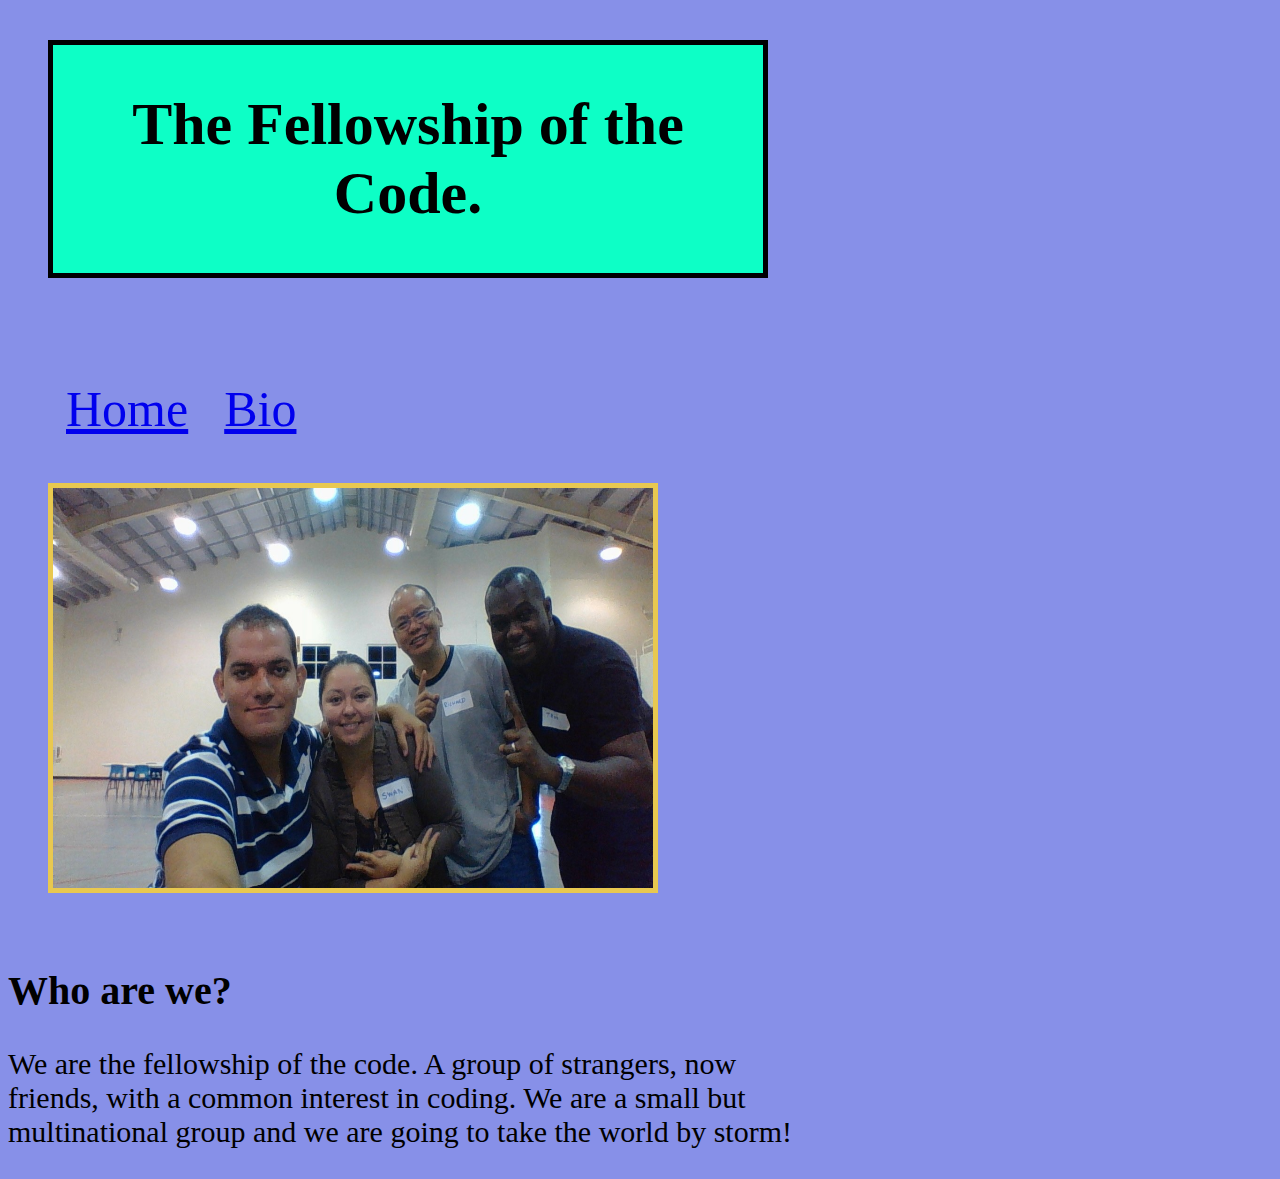
<file: index.html>
<html>
  <head>
      <link href="index.css" type="text/css" rel="stylesheet">
  </head>
  <body>
    <header>
      <h1>
        The Fellowship of the Code.
      </h1>
    </header>
    <nav>
      <ul>
        <li>
          <a href="index.html">Home</a>
        </li>
        <li>
          <a href="bio.html">Bio</a>
        </li>
      </ul>
    </nav>
    <section>

      <article>

     <p><a href="group.html"><img width="600" height="400" src="WIN_20170211_104359.JPG"></a></p>
     <h2>Who are we?</h2>
      <p>  We are the fellowship of the code. A group of strangers, now friends, with a common interest in coding. We are a small but multinational group and we are going to take the world by storm!</p>

      <article>
    </section>
  </body>
</html>
</file>
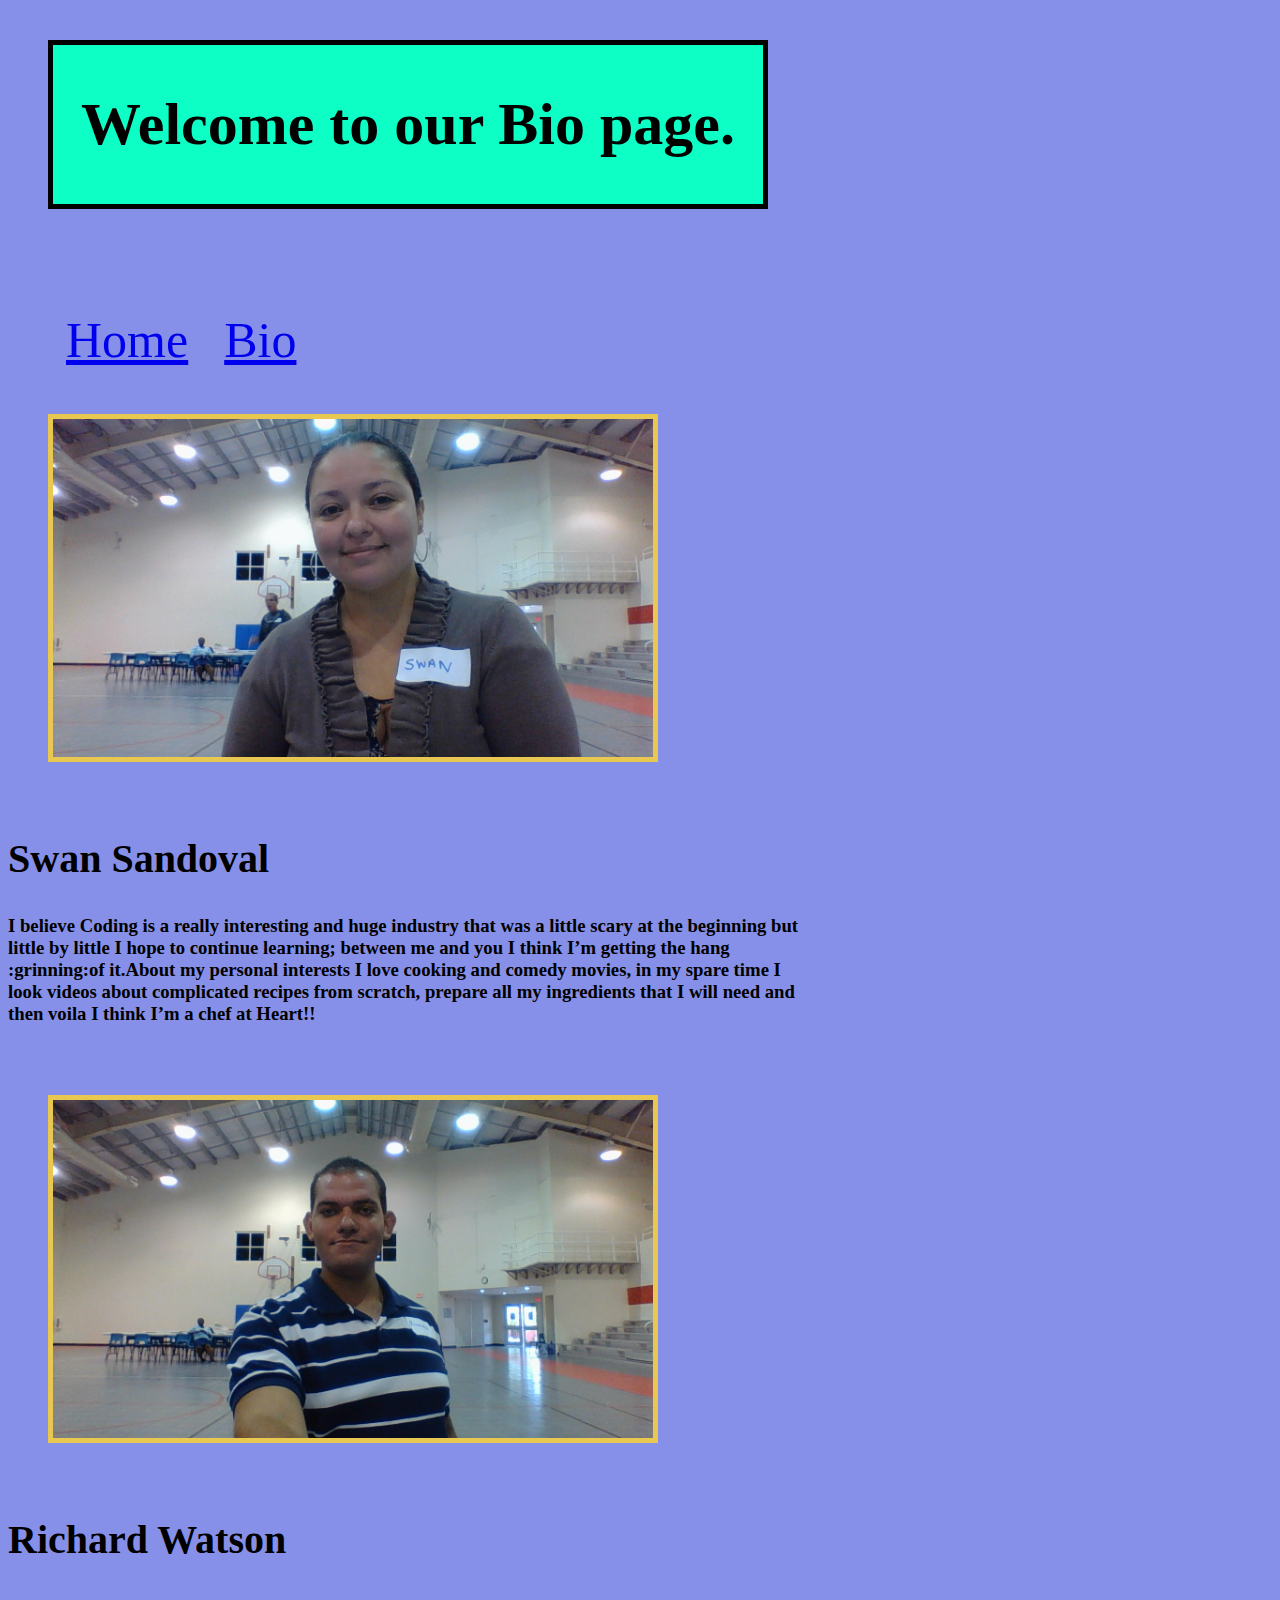
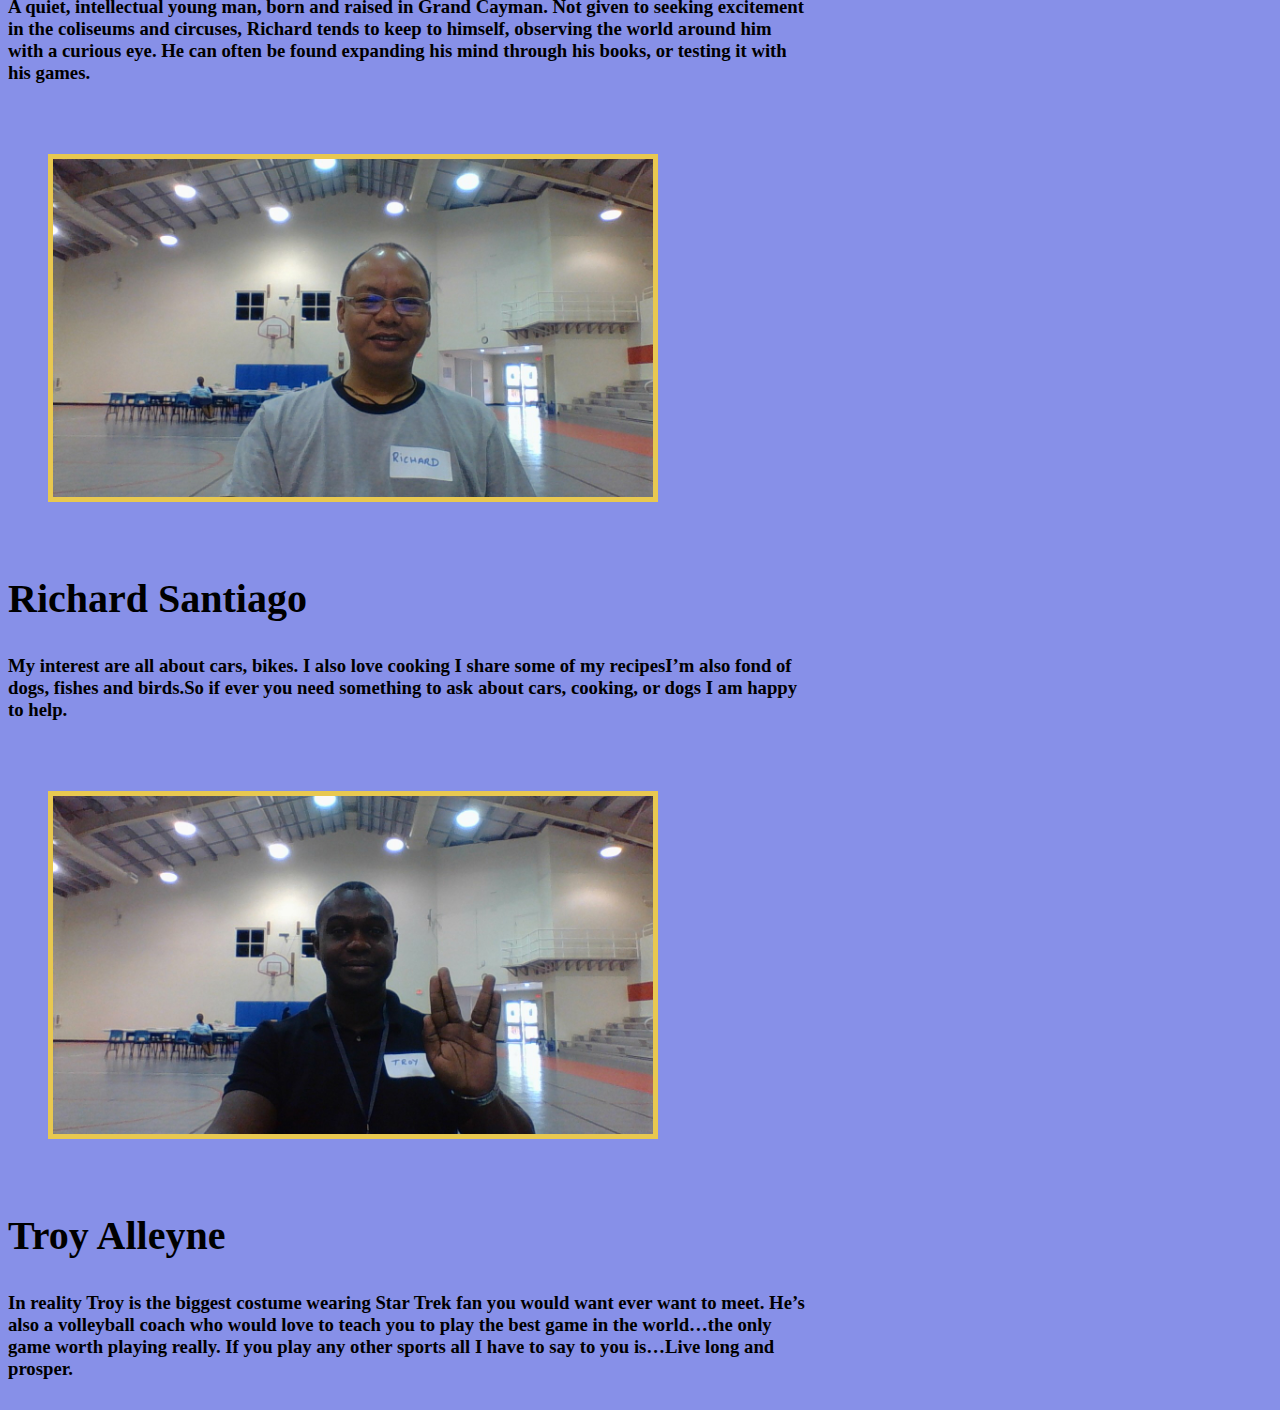
<file: bio.html>
<html>
  <head>
    <link href="index.css" type="text/css" rel="stylesheet">
  </head>
  <body>
    <header>
      <h1>
        Welcome to our Bio page.
      </h1>
    </header>
    <nav>
      <ul>
        <li>
          <a href="index.html">Home</a>
        </li>
        <li>
          <a href="bio.html">Bio</a>
        </li>
      </ul>
    </nav>
    <section>
      <article>
      <p>

      <p>  <img width="600" height="auto" src="WIN_20170211_104448.JPG"></p>
      <h2>Swan Sandoval</h2>
      <h3>  I believe Coding is a really interesting and huge industry that was a little scary at the beginning but little by little I hope to continue learning; between me and you I think I’m getting the hang :grinning:of it.About my personal interests I love cooking and comedy movies, in my spare time I look videos about complicated recipes from scratch, prepare all my ingredients that I will need and then voila I think I’m a chef at Heart!!</h3>
      </P>
      <article>
        <article>
        <p>

        <p>  <img width="600" height="auto" src="WIN_20170211_104414.JPG"></p>
        <h2>Richard Watson</h2>
          <h3>A quiet, intellectual young man, born and raised in Grand Cayman. Not given to seeking excitement in the coliseums and circuses, Richard tends to keep to himself, observing the world around him with a curious eye. He can often be found expanding his mind through his books, or testing it with his games.</h3>
        </P>
        <article>
          <article>
          <p>

          <p>  <img width="600" height="auto" src="WIN_20170211_104502.JPG"></p>
            <h2>Richard Santiago</h2>
            <h3>My interest are all about cars, bikes. I also love cooking I share some of my recipesI’m also fond of dogs, fishes and birds.So if ever you need something to ask about cars, cooking, or dogs I am happy to help.</h3>
          </P>
          <article>
            <article>
            <p>

            <p>  <img width="600" height="auto" src="WIN_20170211_104515.JPG"></p>
                <h2>Troy Alleyne</h2>
            <h3>  In reality Troy is the biggest costume wearing Star Trek fan you would want ever want to meet. He’s also a volleyball coach who would love to teach you to play the best game in the world…the only game worth playing really. If you play any other sports all I have to say to you is…Live long and prosper.</h3>
            </P>
            <article>
    </section>
  </body>
</html>
</file>
<file: index.css>
/* Note to students: Some properties are given to you to fill out,
others you can modify as they stand, and if you have time,
there are definitely some properties you should add!*/

    html {
      height: 100%;
      background-color: #8790E8;
    }
    body {
       width: 800px;
       height: 100%;
       font-family: cursive;
    }

    header {
        background-color:#0DFFC6 ;
        padding: 5px;
        text-align: center;
        border: 5px solid #000001;
        margin: 40px;
        font-size:30px;
        font-style: normal;
        display: block;
    }
    nav {
        float: left;
    }
    nav ul {
        padding: ;
        text-align: center;
        /*float: left;*/
        font-size: 50px;
        border-bottom: ;
        list-style-type: none;
    }
    nav li {
        float: left;
    }
    nav li a {
        display: block;
        height: 25px;
        padding: 12px 18px 8px 18px;
        vertical-align: middle;
    }
    a {
        color: ;
    }
    section {
        width: 100%;
        display: inline-block;
        float: left;
    }
    aside {
        width: 17%;
        display: inline-block;
        background-color:;
        padding:;
        min-height: 100%;
    }
    aside ul {
        list-style-type: none;
    }
    footer {
        width: 790px;
        background-color:;
        color:;
        clear: both;
        display: block;
    }
img{border: 5px solid #E8C850;
margin: 40px;

}
h2{
  font-size: 40px;
}
p{
  font-size: 30px;
}
</file>
